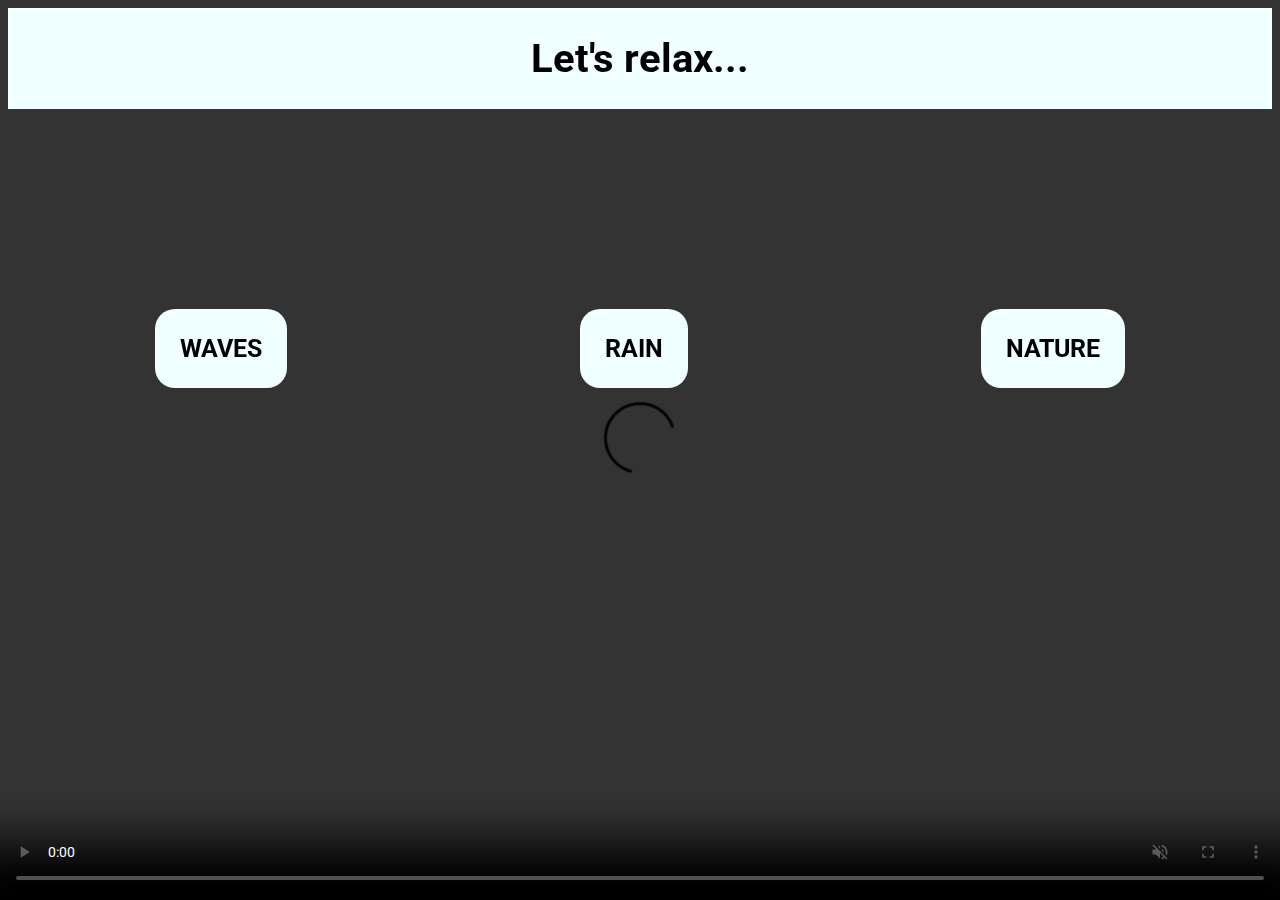
<file: index.html>
<!DOCTYPE html>
<html lang="en">
<head>
    <meta charset="UTF-8">
    <meta http-equiv="X-UA-Compatible" content="IE=edge">
    <meta name="viewport" content="width=device-width, initial-scale=1.0">
    <title>Meditation</title>
    <link rel="stylesheet" href="style.css">
    <link rel="preconnect" href="https://fonts.googleapis.com">
<link rel="preconnect" href="https://fonts.gstatic.com" crossorigin>
<link href="https://fonts.googleapis.com/css2?family=Roboto:wght@100&display=swap" rel="stylesheet">
</head>
<body>
    <div id="header">
        <h1>Let's relax...</h1>
    </div>
    <div id="btn-box">
        <button id="btn"><a href="waves/waves.html">WAVES</a></button>
        <button id="btn"><a href="rain/rain.html">RAIN</a></button>
        <button id="btn"><a href="nature/nature.html">NATURE</a></button>
    </div>
    
    <video autoplay="autoplay" loop="loop" muted defaultMuted playsinline id="myVideo" controls>
        <source src="https://cdn.glitch.com/eeaf6ebc-3ee8-45cf-aa54-1394e24c3353%2FExotic%20beach.mp4?v=1628649495599" type="video/mp4">
        </video>
</body>
</html>
</file>
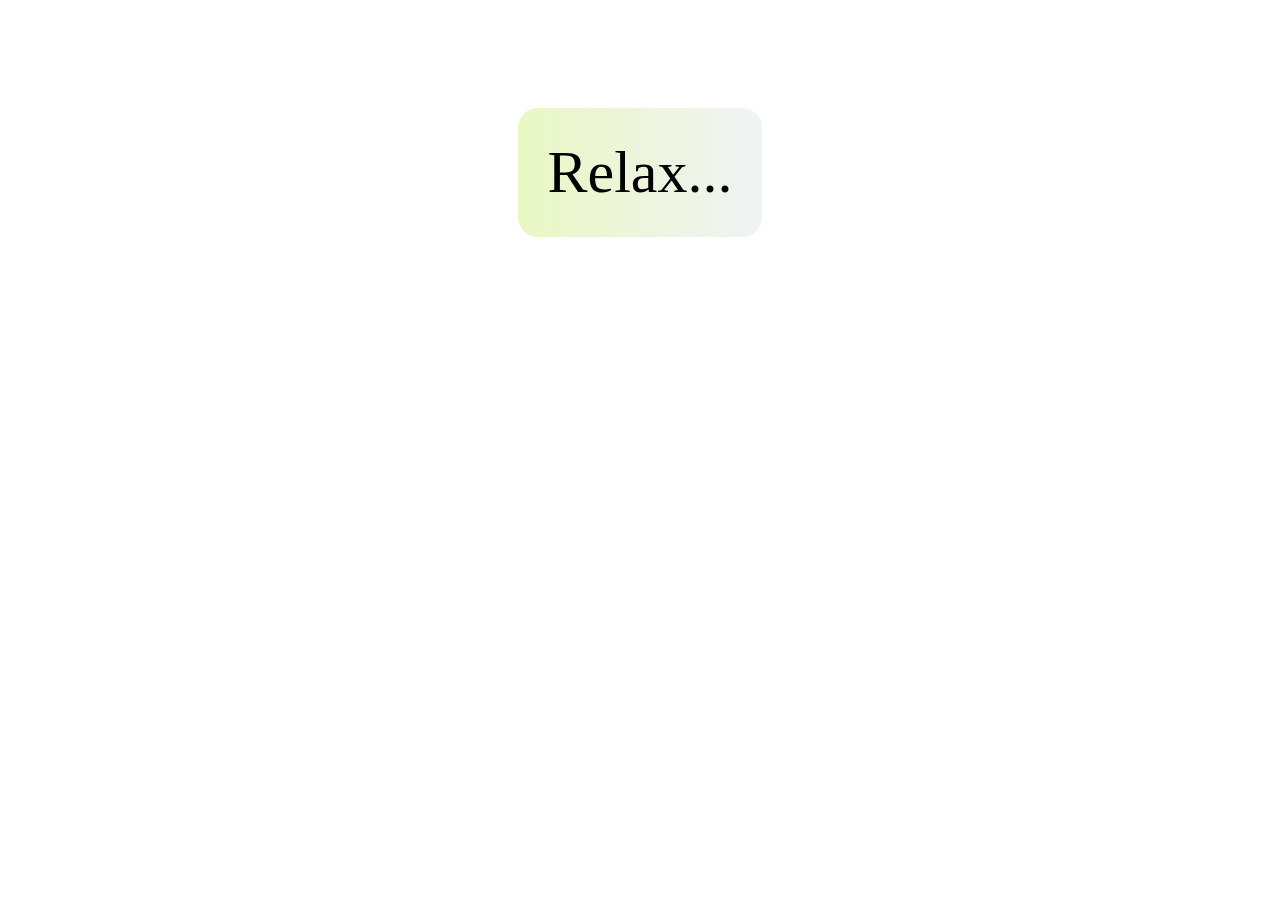
<file: nature/nature.html>
<!DOCTYPE html>
<html lang="en">
  <head>
    <meta charset="UTF-8" />
    <meta http-equiv="X-UA-Compatible" content="IE=edge" />
    <meta name="viewport" content="width=device-width, initial-scale=1.0" />
    <title>Document</title>
    <link rel="stylesheet" href="nature.css" />
    <link rel="icon" href="data:,">
  </head>
  <body>
    <div id="nature-box">
      <p id="nature">Relax...</p>
    </div>

    <audio id="player" autoplay loop>
        <source src="https://cdn.glitch.com/eeaf6ebc-3ee8-45cf-aa54-1394e24c3353%2Fnature.mp3?v=1628699781050" type="audio/mp3">
        </audio>
        
        
        <video autoplay="autoplay" loop="loop" muted defaultMuted playsinline id="myVideo">
        <source src="https://cdn.glitch.com/eeaf6ebc-3ee8-45cf-aa54-1394e24c3353%2FGreen%20leaves.mp4?v=1628699823058" type="video/mp4" controls>
        </video>

        <button id="myButton">START</button>
   
    <script src="nature.js"></script>
  </body>
</html>
</file>
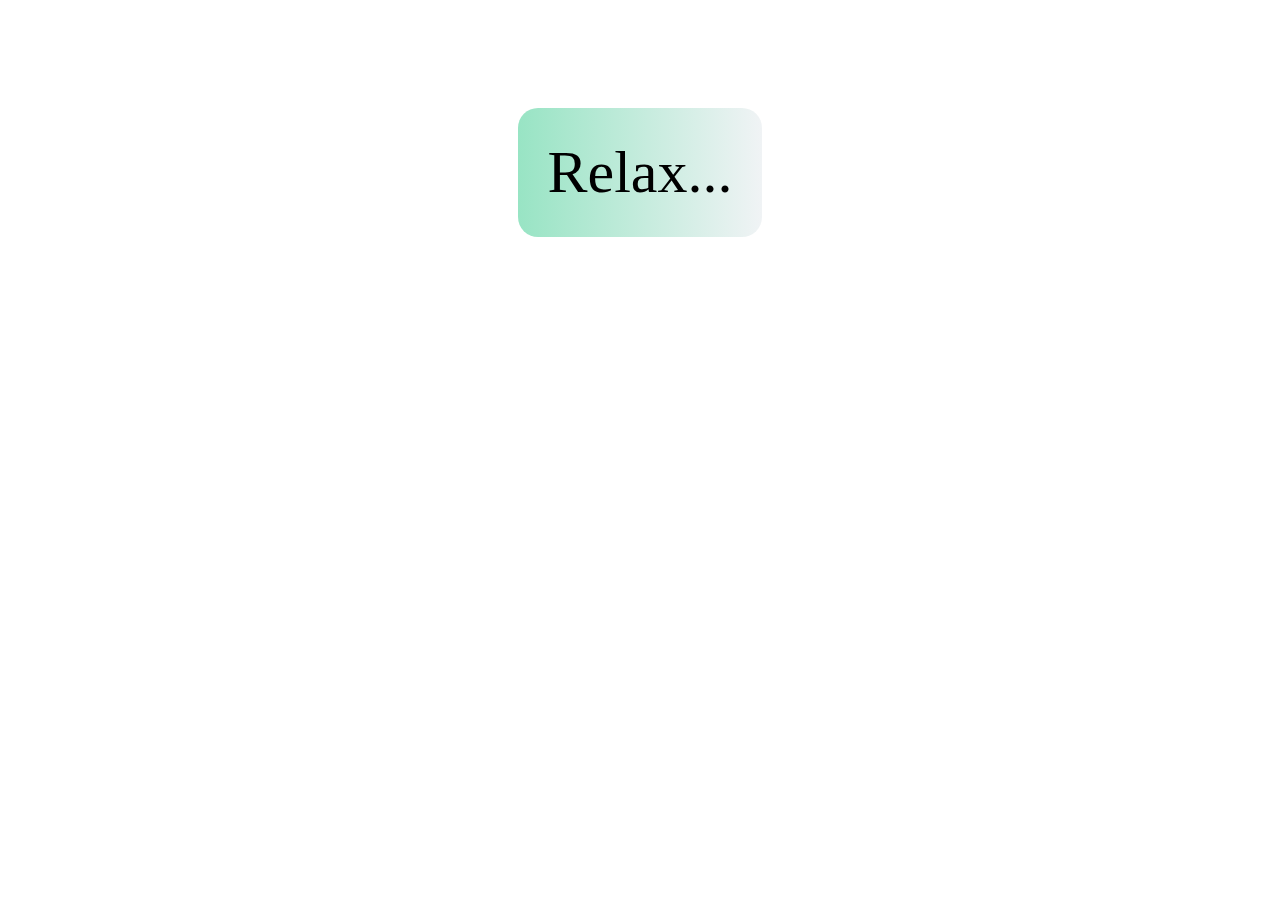
<file: rain/rain.html>
<!DOCTYPE html>
<html lang="en">
  <head>
    <meta charset="UTF-8" />
    <meta http-equiv="X-UA-Compatible" content="IE=edge" />
    <meta name="viewport" content="width=device-width, initial-scale=1.0" />
    <title>RAIN</title>
    <link rel="stylesheet" href="rain.css" />
    <link rel="icon" href="data:,">
  </head>
  <body>
    <div id="rain-box">
      <p id="rain">Relax...</p>
    </div>

    <audio id="player" autoplay loop>
        <source src="https://cdn.glitch.com/eeaf6ebc-3ee8-45cf-aa54-1394e24c3353%2Frain-test.mp3?v=1628681319810" type="audio/mp3">
        </audio>
        
        <video autoplay="autoplay" loop="loop" muted defaultMuted playsinline id="myVideo">
        <source src="https://cdn.glitch.com/eeaf6ebc-3ee8-45cf-aa54-1394e24c3353%2Frain-video.mp4?v=1628681267721" type="video/mp4">
        </video>

        <button id="myButton">START</button>

        <script src="rain.js"></script>
  </body>
</html>
</file>
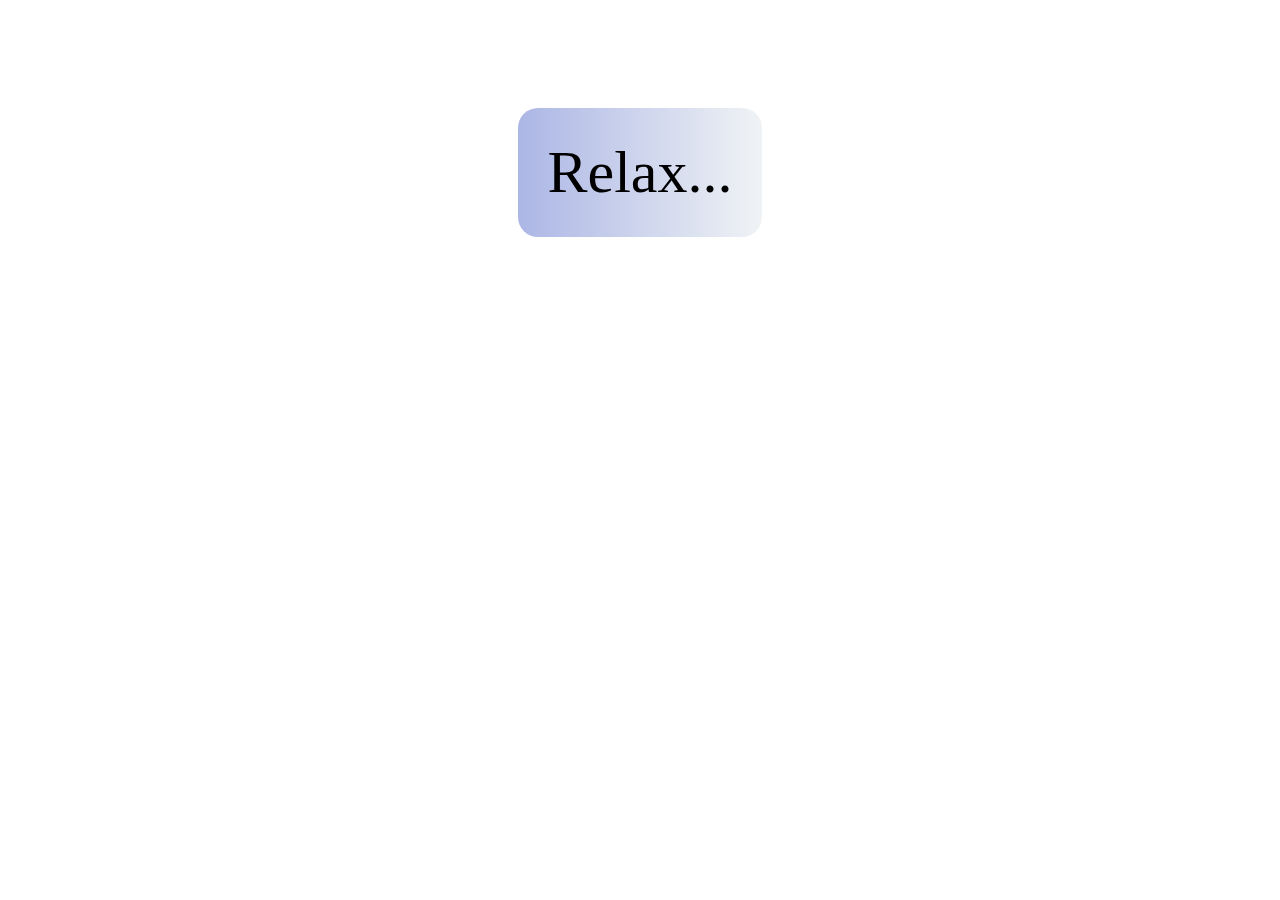
<file: waves/waves.html>
<!DOCTYPE html>
<html lang="en">
  <head>
    <meta charset="UTF-8" />
    <meta http-equiv="X-UA-Compatible" content="IE=edge" />
    <meta name="viewport" content="width=device-width, initial-scale=1.0" />
    <title>SEA</title>
    <link rel="stylesheet" href="waves.css" />
    <link rel="icon" href="data:,">
  </head>
  <body>
    <div id="sea-box">
      <p id="sea">Relax...</p>
    </div>

    <audio id="player" autoplay loop>
        <source src="https://cdn.glitch.com/eeaf6ebc-3ee8-45cf-aa54-1394e24c3353%2FTunePocket-Soft-Ocean-Waves-Meditation-5-Breaths-Per-Min-5-Min-Preview.mp3?v=1628649760087" type="audio/mp3">
        </audio>
        

    <video autoplay="autoplay" loop="loop" muted defaultMuted playsinline id="myVideo">
        <source src="https://cdn.glitch.com/eeaf6ebc-3ee8-45cf-aa54-1394e24c3353%2Fwaves.mp4?v=1628649682755" type="video/mp4">
        </video>

        <button id="myButton">START</button>

        <script src="waves.js"></script>
  </body>
</html>
</file>
<file: style.css>
#header {
  display: flex;
  justify-content: center;
  background: azure;
}

h1 {
  font-family: "Roboto", sans-serif;
  font-size: 40px;
}

#btn-box {
  display: flex;
  justify-content: space-around;
}

#btn {
  margin-top: 200px;
  background: azure;
  padding: 25px;
  border-radius: 20px;
  border: none;
  font-size: 15px;
}

#btn:hover {
  background: linear-gradient(to right, #acb6e5, #74ebd5);
}

a {
  text-decoration: none;
  font-family: "Roboto", sans-serif;
  font-size: 25px;
  color: black;
  font-weight: bolder;
}
#myVideo {
  position: fixed;
  top: 0;
  right: 0;
  min-width: 100%;
  min-height: 100%;
  z-index: -10;
}
</file>
<file: nature/nature.css>
#nature-box{
    display: flex;
    justify-content: center;
}

#nature{
    font-size: 60px;
    margin-top: 100px;
    border-radius: 20px;
    padding: 30px;
    background: linear-gradient(to right, #e9f7c3, #f0f3f5);
}

#myVideo {
    position: fixed;
    top: 0;
    right: 0;
    min-width: 100%;
    min-height: 100%;
    z-index: -10;
  }

  #myButton{
    display: none;
  }
  
  @media all and (max-width:500px){
    #myButton{
      padding: 10px;
      background: linear-gradient(to right, #acb6e5, #f0f3f5);
      border-radius: 20px;
      display: block;
    }
    body{
      background: linear-gradient(to right, #acb6e5, #f0f3f5);
    }
  }
</file>
<file: rain/rain.css>
#rain-box{
    display: flex;
    justify-content: center;
}

#rain{
    font-size: 60px;
    margin-top: 100px;
    border-radius: 20px;
    background: linear-gradient(to right, #98e4c4, #f0f3f5);
    padding: 30px;
}

#myVideo {
    position: fixed;
    top: 0;
    right: 0;
    min-width: 100%;
    min-height: 100%;
    z-index: -10;
  }

  #myButton{
    display: none;
  }
  
  @media all and (max-width:500px){
    #myButton{
      padding: 10px;
      background: linear-gradient(to right, #98e4c4, #f0f3f5);
      border-radius: 20px;
      display: block;
    }
    body{
      background: linear-gradient(to right, #98e4c4, #f0f3f5);
    }
  }
</file>
<file: waves/waves.css>
#sea-box {
  display: flex;
  justify-content: center;
}

#sea {
  font-size: 60px;
  margin-top: 100px;
  background: linear-gradient(to right, #acb6e5, #f0f3f5);
  border-radius: 20px;
  padding: 30px;
}

#myVideo {
  position: fixed;
  top: 0;
  right: 0;
  min-width: 100%;
  min-height: 100%;
  z-index: -10;
}

#myButton{
  display: none;
}

@media all and (max-width:500px){
  #myButton{
    padding: 10px;
    background: linear-gradient(to right, #acb6e5, #f0f3f5);
    border-radius: 20px;
    display: block;
  }
  body{
    background: linear-gradient(to right, #acb6e5, #f0f3f5);
  }
}
</file>
